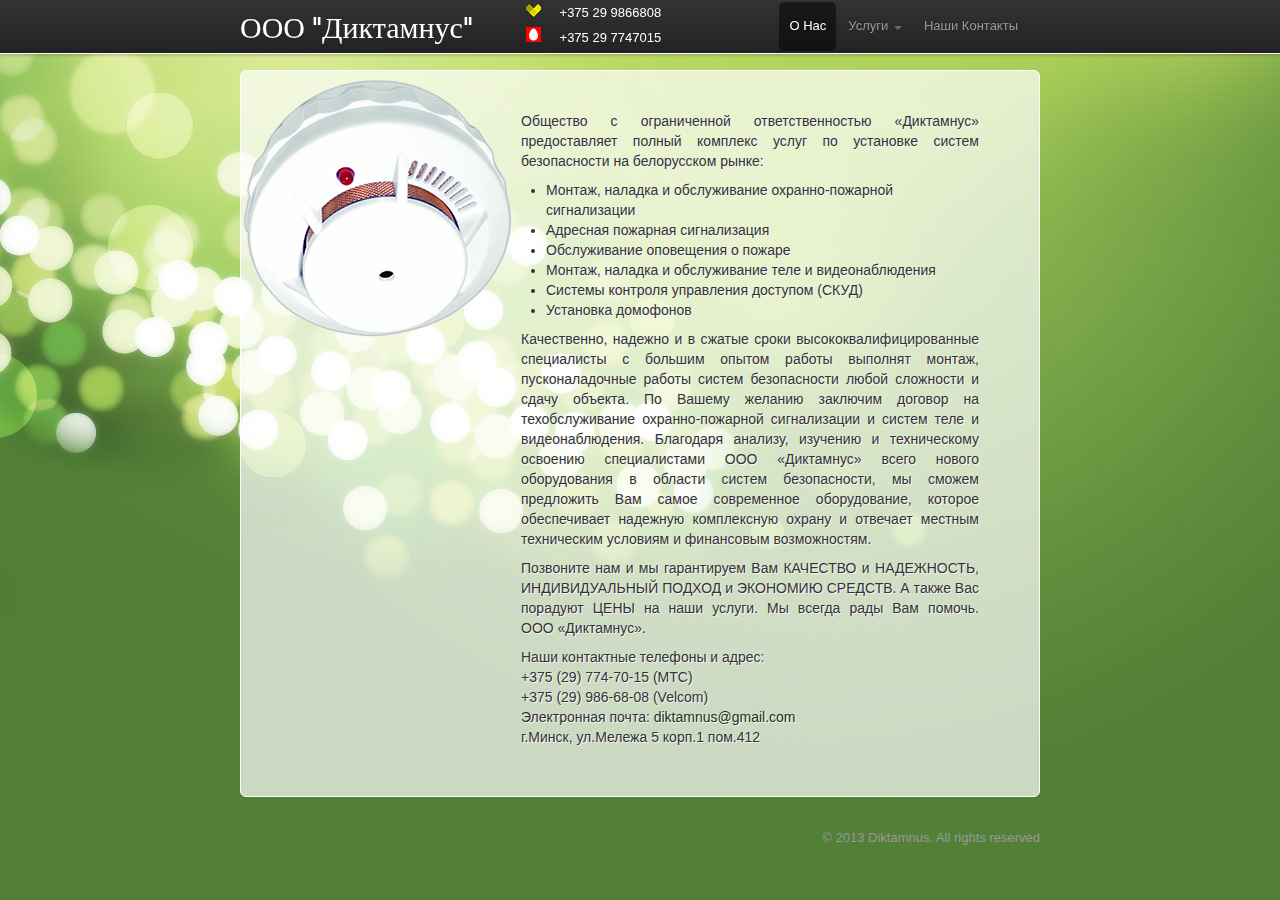
<file: index.html>
﻿<!DOCTYPE html>
<!--<html lang="en">-->
<html xmlns="http://www.w3.org/1999/xhtml" xml:lang="ru">
<head>
    <meta charset="utf-8">
    <title>ООО "Диктамнус"</title>
    <meta name="description" content="">
    <meta name="author" content="">

    <!-- Le HTML5 shim, for IE6-8 support of HTML elements -->
    <!--[if lt IE 9]>
      <script src="http://html5shim.googlecode.com/svn/trunk/html5.js"></script>
    <![endif]-->

    <!-- Le styles -->
    <link href="css/bootstrap.css" rel="stylesheet">
    <link href="css/bootstrap-responsive.css" rel="stylesheet">
    <link href="css/main.css" rel="stylesheet">

    <script src="js/jquery.js"></script>
    <script src="js/bootstrap-collapse.js"></script>
    <script src="js/bootstrap-dropdown.js"></script>
    <!-- Le fav and touch icons -->
    <link rel="shortcut icon" href="images/favicon.ico">
    <link rel="apple-touch-icon" href="images/apple-touch-icon.png">
    <link rel="apple-touch-icon" sizes="72x72" href="images/apple-touch-icon-72x72.png">
    <link rel="apple-touch-icon" sizes="114x114" href="images/apple-touch-icon-114x114.png">
</head>

<body>

    <div class="navbar navbar-fixed-top">
        <div class="navbar-inner">
            <div class="container">
                <a class="btn btn-navbar" data-toggle="collapse" data-target=".nav-collapse">
                    <span class="icon-bar"></span>
                    <span class="icon-bar"></span>
                    <span class="icon-bar"></span>
                </a>
                <a class="brand" href="index.html">ООО "Диктамнус"</a>
                <div class="nav-collapse">
                    <div class="phone_bar">
                        <ul class="phone">
                            <li>+375 29 9866808</li>
                        </ul>
                        <ul class="phone2">
                            <li>+375 29 7747015</li>
                        </ul>
                    </div>
                    <ul class="nav nav-pills">
                        <li class="active"><a href="#">О Нас</a></li>
                        <li class="dropdown">
                            <a class="dropdown-toggle" data-toggle="dropdown" role="button">Услуги
                                <b class="caret"></b>
                            </a>
                            <ul class="dropdown-menu" aria-labelledby="dLabel" role="menu">
                                <li role="presentation"><a tabindex="-1" href="ohranaipozhar.html" role="menuitem">Охранно-пожарная сигнализация</a></li>
                                <li role="presentation"><a tabindex="-1" href="pozhsignal.html" role="menuitem">Системы пожарной сигнализации</a></li>
                                <li role="presentation"><a tabindex="-1" href="ohrana.html" role="menuitem">Охранная сигнализация</a></li>
                                <li role="presentation"><a tabindex="-1" href="aps.html" role="menuitem">Адресная пожарная сигнализация</a></li>
                                <li role="presentation"><a tabindex="-1" href="video.html" role="menuitem">Видеонаблюдение</a></li>
                                <li role="presentation"><a tabindex="-1" href="skud.html" role="menuitem">Системы контроля управления доступом</a></li>
                                <li role="presentation"><a tabindex="-1" href="domofon.html" role="menuitem">Установка домофонов и видеодомофонов</a></li>
                            </ul>
                        </li>
                        <li><a href="contact.html">Наши Контакты</a></li>
                    </ul>
                </div>
                </div>
        </div>
    </div>

    <div class="container">
        <!-- Main hero unit for a primary marketing message or call to action -->
        <div class="hero-unit">
            <p>Общество с  ограниченной ответственностью «Диктамнус»  предоставляет    полный комплекс услуг по установке систем безопасности на белорусском рынке:</p>
            <ul>
                <li>Монтаж, наладка и обслуживание охранно-пожарной сигнализации</li>
                <li>Адресная пожарная сигнализация</li>
                <li>Обслуживание оповещения о пожаре </li>
                <li>Монтаж, наладка и обслуживание теле и видеонаблюдения</li>
                <li>Системы контроля управления доступом (СКУД)</li>
                <li>Установка домофонов</li>
            </ul>

            <p>Качественно, надежно и в сжатые сроки высококвалифицированные специалисты с большим опытом работы выполнят монтаж, пусконаладочные работы систем безопасности любой сложности и сдачу объекта. По Вашему желанию заключим договор на техобслуживание охранно-пожарной сигнализации и систем теле и видеонаблюдения. Благодаря анализу,  изучению и  техническому освоению специалистами  ООО «Диктамнус» всего нового оборудования в области систем безопасности, мы сможем предложить Вам самое современное оборудование, которое  обеспечивает надежную комплексную охрану и  отвечает местным техническим условиям и финансовым возможностям.</p>

            <p>Позвоните нам и мы гарантируем Вам КАЧЕСТВО и НАДЕЖНОСТЬ, ИНДИВИДУАЛЬНЫЙ ПОДХОД и ЭКОНОМИЮ СРЕДСТВ. А также Вас порадуют ЦЕНЫ на наши услуги. Мы всегда рады Вам помочь. ООО&nbsp;«Диктамнус».</p>

            <p>
                Наши контактные телефоны и адрес:<br />
                +375 (29) 774-70-15 (МТС)<br />
                +375 (29) 986-68-08 (Velcom)<br />
                Электронная почта: <a href="mailto:diktamnus@gmail.com">diktamnus@gmail.com</a><br />
                г.Минск, ул.Мележа 5 корп.1 пом.412
            </p>
        </div>

        <footer>
            <p>&copy; 2013 Diktamnus. All rights reserved</p>
        </footer>

    </div>
</body>
</html>
</file>
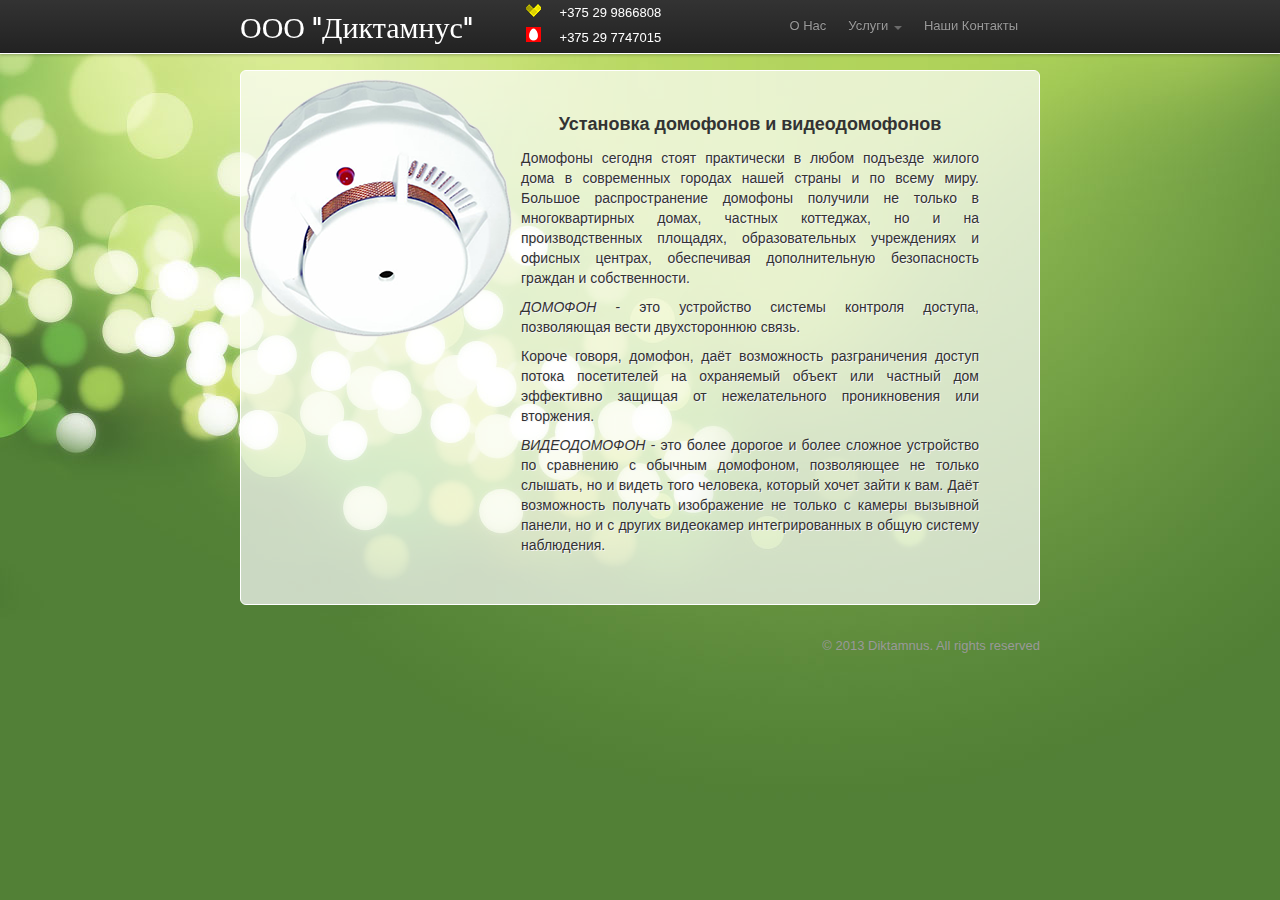
<file: domofon.html>
﻿<!DOCTYPE html>
<!--<html lang="en">-->
<html xmlns="http://www.w3.org/1999/xhtml" xml:lang="ru">
<head>
    <meta charset="utf-8">
    <title>ООО "Диктамнус"</title>
    <meta name="description" content="">
    <meta name="author" content="">

    <!-- Le HTML5 shim, for IE6-8 support of HTML elements -->
    <!--[if lt IE 9]>
      <script src="http://html5shim.googlecode.com/svn/trunk/html5.js"></script>
    <![endif]-->

    <!-- Le styles -->
    <link href="css/bootstrap.css" rel="stylesheet">
    <link href="css/bootstrap-responsive.css" rel="stylesheet">
    <link href="css/main.css" rel="stylesheet">

    <script src="js/jquery.js"></script>
    <script src="js/bootstrap-collapse.js"></script>
    <script src="js/bootstrap-dropdown.js"></script>
    <!-- Le fav and touch icons -->
    <link rel="shortcut icon" href="images/favicon.ico">
    <link rel="apple-touch-icon" href="images/apple-touch-icon.png">
    <link rel="apple-touch-icon" sizes="72x72" href="images/apple-touch-icon-72x72.png">
    <link rel="apple-touch-icon" sizes="114x114" href="images/apple-touch-icon-114x114.png">
</head>

<body>

    <div class="navbar navbar-fixed-top">
        <div class="navbar-inner">
            <div class="container">
                <a class="btn btn-navbar" data-toggle="collapse" data-target=".nav-collapse">
                    <span class="icon-bar"></span>
                    <span class="icon-bar"></span>
                    <span class="icon-bar"></span>
                </a>
                <a class="brand" href="index.html">ООО "Диктамнус"</a>
                <div class="nav-collapse">
                    <div class="phone_bar">
                        <ul class="phone">
                            <li>+375 29 9866808</li>
                        </ul>
                        <ul class="phone2">
                            <li>+375 29 7747015</li>
                        </ul>
                    </div>
                    <ul class="nav nav-pills">
                        <li><a href="index.html">О Нас</a></li>
                        <li class="dropdown">
                            <a class="dropdown-toggle" data-toggle="dropdown" role="button" href="#">Услуги
                                <b class="caret"></b>
                            </a>
                            <ul class="dropdown-menu" aria-labelledby="dLabel" role="menu">
                                <li role="presentation"><a tabindex="-1" href="ohranaipozhar.html" role="menuitem">Охранно-пожарная сигнализация</a></li>
                                <li role="presentation"><a tabindex="-1" href="pozhsignal.html" role="menuitem">Системы пожарной сигнализации</a></li>
                                <li role="presentation"><a tabindex="-1" href="ohrana.html" role="menuitem">Охранная сигнализация</a></li>
                                <li role="presentation"><a tabindex="-1" href="aps.html" role="menuitem">Адресная пожарная сигнализация</a></li>
                                <li role="presentation"><a tabindex="-1" href="video.html" role="menuitem">Видеонаблюдение</a></li>
                                <li role="presentation"><a tabindex="-1" href="skud.html" role="menuitem">Системы контроля управления доступом</a></li>
                                <li role="presentation" class="active"><a tabindex="-1" href="#" role="menuitem">Установка домофонов и видеодомофонов</a></li>
                            </ul>
                        </li>
                        <li><a href="contact.html">Наши Контакты</a></li>
                    </ul>
                </div>
                </div>
        </div>
    </div>

    <div class="container">
        <!-- Main hero unit for a primary marketing message or call to action -->
        <div class="hero-unit">
            <h3>Установка домофонов и видеодомофонов</h3>
            <p>Домофоны сегодня стоят практически в любом подъезде жилого дома в современных городах нашей страны и по всему миру. Большое распространение домофоны получили не только в многоквартирных домах, частных коттеджах, но и на производственных площадях, образовательных учреждениях и офисных центрах, обеспечивая дополнительную безопасность граждан  и собственности.</p>
            <p><span class="italic">ДОМОФОН</span> - это   устройство системы контроля  доступа,  позволяющая  вести  двухстороннюю  связь.</p>
            <p>Короче говоря, домофон, даёт возможность разграничения доступ потока посетителей на охраняемый объект или частный дом  эффективно защищая от нежелательного проникновения или вторжения.</p>
            <p><span class="italic">ВИДЕОДОМОФОН</span> - это более дорогое и более сложное устройство по сравнению с обычным домофоном, позволяющее не только слышать, но и видеть того человека, который  хочет зайти к вам. Даёт возможность получать изображение не только с камеры вызывной панели, но и с других видеокамер интегрированных в общую систему наблюдения.</p>
        </div>
        <footer>
            <p>&copy; 2013 Diktamnus. All rights reserved</p>
        </footer>

    </div>
</body>
</html>
</file>
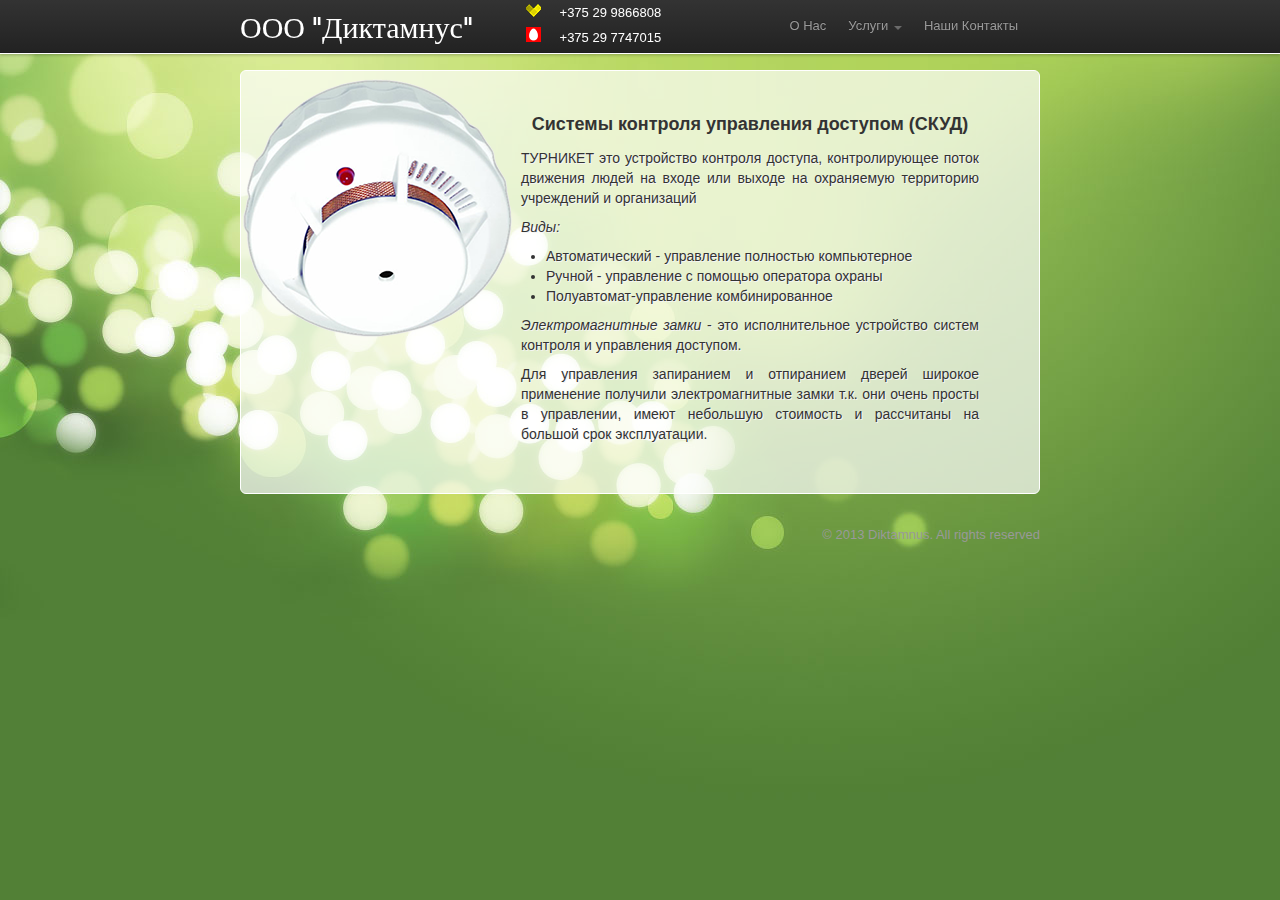
<file: skud.html>
﻿<!DOCTYPE html>
<!--<html lang="en">-->
<html xmlns="http://www.w3.org/1999/xhtml" xml:lang="ru">
<head>
    <meta charset="utf-8">
    <title>ООО "Диктамнус"</title>
    <meta name="description" content="">
    <meta name="author" content="">

    <!-- Le HTML5 shim, for IE6-8 support of HTML elements -->
    <!--[if lt IE 9]>
      <script src="http://html5shim.googlecode.com/svn/trunk/html5.js"></script>
    <![endif]-->

    <!-- Le styles -->
    <link href="css/bootstrap.css" rel="stylesheet">
    <link href="css/bootstrap-responsive.css" rel="stylesheet">
    <link href="css/main.css" rel="stylesheet">

    <script src="js/jquery.js"></script>
    <script src="js/bootstrap-collapse.js"></script>
    <script src="js/bootstrap-dropdown.js"></script>
    <!-- Le fav and touch icons -->
    <link rel="shortcut icon" href="images/favicon.ico">
    <link rel="apple-touch-icon" href="images/apple-touch-icon.png">
    <link rel="apple-touch-icon" sizes="72x72" href="images/apple-touch-icon-72x72.png">
    <link rel="apple-touch-icon" sizes="114x114" href="images/apple-touch-icon-114x114.png">
</head>

<body>

    <div class="navbar navbar-fixed-top">
        <div class="navbar-inner">
            <div class="container">
                <a class="btn btn-navbar" data-toggle="collapse" data-target=".nav-collapse">
                    <span class="icon-bar"></span>
                    <span class="icon-bar"></span>
                    <span class="icon-bar"></span>
                </a>
                <a class="brand" href="index.html">ООО "Диктамнус"</a>
                <div class="nav-collapse">
                    <div class="phone_bar">
                        <ul class="phone">
                            <li>+375 29 9866808</li>
                        </ul>
                        <ul class="phone2">
                            <li>+375 29 7747015</li>
                        </ul>
                    </div>
                    <ul class="nav nav-pills">
                        <li><a href="index.html">О Нас</a></li>
                        <li class="dropdown">
                            <a class="dropdown-toggle" data-toggle="dropdown" role="button" href="#">Услуги
                                <b class="caret"></b>
                            </a>
                            <ul class="dropdown-menu" aria-labelledby="dLabel" role="menu">
                                <li role="presentation"><a tabindex="-1" href="ohranaipozhar.html" role="menuitem">Охранно-пожарная сигнализация</a></li>
                                <li role="presentation"><a tabindex="-1" href="pozhsignal.html" role="menuitem">Системы пожарной сигнализации</a></li>
                                <li role="presentation"><a tabindex="-1" href="ohrana.html" role="menuitem">Охранная сигнализация</a></li>
                                <li role="presentation"><a tabindex="-1" href="aps.html" role="menuitem">Адресная пожарная сигнализация</a></li>
                                <li role="presentation"><a tabindex="-1" href="video.html" role="menuitem">Видеонаблюдение</a></li>
                                <li role="presentation" class="active"><a tabindex="-1" href="#" role="menuitem">Системы контроля управления доступом</a></li>
                                <li role="presentation"><a tabindex="-1" href="domofon.html" role="menuitem">Установка домофонов и видеодомофонов</a></li>
                            </ul>
                        </li>
                        <li><a href="contact.html">Наши Контакты</a></li>
                    </ul>
                </div>
                </div>
        </div>
    </div>

    <div class="container">
        <!-- Main hero unit for a primary marketing message or call to action -->
        <div class="hero-unit">
            <h3>Системы контроля управления доступом (СКУД)</h3>
            <p>ТУРНИКЕТ это устройство контроля доступа, контролирующее поток движения людей на входе или выходе на охраняемую территорию учреждений и организаций</p>
            <p><span class="italic">Виды:</span></p>
            <ul>
                <li>Автоматический - управление полностью компьютерное</li>
                <li>Ручной - управление с помощью оператора охраны</li>
                <li>Полуавтомат-управление комбинированное</li>
            </ul>
            <p><span class="italic">Электромагнитные замки</span> - это исполнительное устройство систем контроля и управления доступом.</p>
            <p>Для управления запиранием и отпиранием дверей широкое применение получили электромагнитные замки т.к. они очень просты в управлении, имеют небольшую стоимость и рассчитаны на большой срок эксплуатации.</p>
        </div>
        <footer>
            <p>&copy; 2013 Diktamnus. All rights reserved</p>
        </footer>

    </div>
</body>
</html>
</file>
<file: css/main.css>
body {
    background: #528036 url(../images/background.jpg) no-repeat top left;
}

.navbar .brand {
    color: #FFFFFF;
    display: block;
    float: left;
    font-family: 'BauhausCTTRegular';
    font-size: 30px;
    font-weight: 200;
    line-height: 1;
    padding: 8px 20px;
}

.navbar-inner {
    border-bottom: solid 1px #fff
}
.hero-unit {
    border: 1px solid #FFFFFF;
    background: url(../images/image.png) no-repeat top left;
    background-color: rgba(255, 255, 255, 0.7);
    margin-top: 10px;
    min-height: 160px;
    padding: 40px 60px 40px 35%;
}

a {
    color: #213217
}

a:hover {
    color: #4a6e31
}

h3 {
    padding-bottom: 10px;
    text-align:center
}

h4 {
    padding-bottom: 5px;
    text-align:center
}

p {
    text-align:justify
}

.phone_bar {
    position: relative;
    float: left;
    margin:2px 0px 0px 30px;
    width: 150px;
    color: #fff;  
}

.phone {
     list-style-image:url(../images/vel.png);
     text-align: center;

}

.phone2 {
     list-style-image:url(../images/mts.png);
     text-align: center;
}


.phone_bar li {
    line-height: 10px;
}

.navbar .nav > li > a {
    line-height:28px
}
.contacts {
    padding:20px
}

.dropdown a:hover {
    color: #FFFFFF;
    text-decoration: none;
}

.dropdown a {
    color: #555;
    text-decoration: none;
    padding:5px 15px
}

.dropdown .nav > li > a {
    line-height: 28px;
}

.dropdown-toggle {
    position:relative;
    float: right;
    left: 0;
    line-height: 28px;
    padding: 10px 0px 11px 10px;
    margin: 0
}

.caret {
    margin-top: 14px
}

.dropdown-menu {
    max-width:300px
}

.navbar .nav .dropdown-toggle .caret, .navbar .nav .open.dropdown .caret {
    margin-top:14px
}

.dropdown-menu li > a:hover, .dropdown-menu .active > a, .dropdown-menu .active > a:hover {
    background-color: #000
}

.container {
    width: 800px
}

.italic {
    font-style:italic
}


.hero-unit p, .hero-unit li {
    line-height:20px
}
</file>
